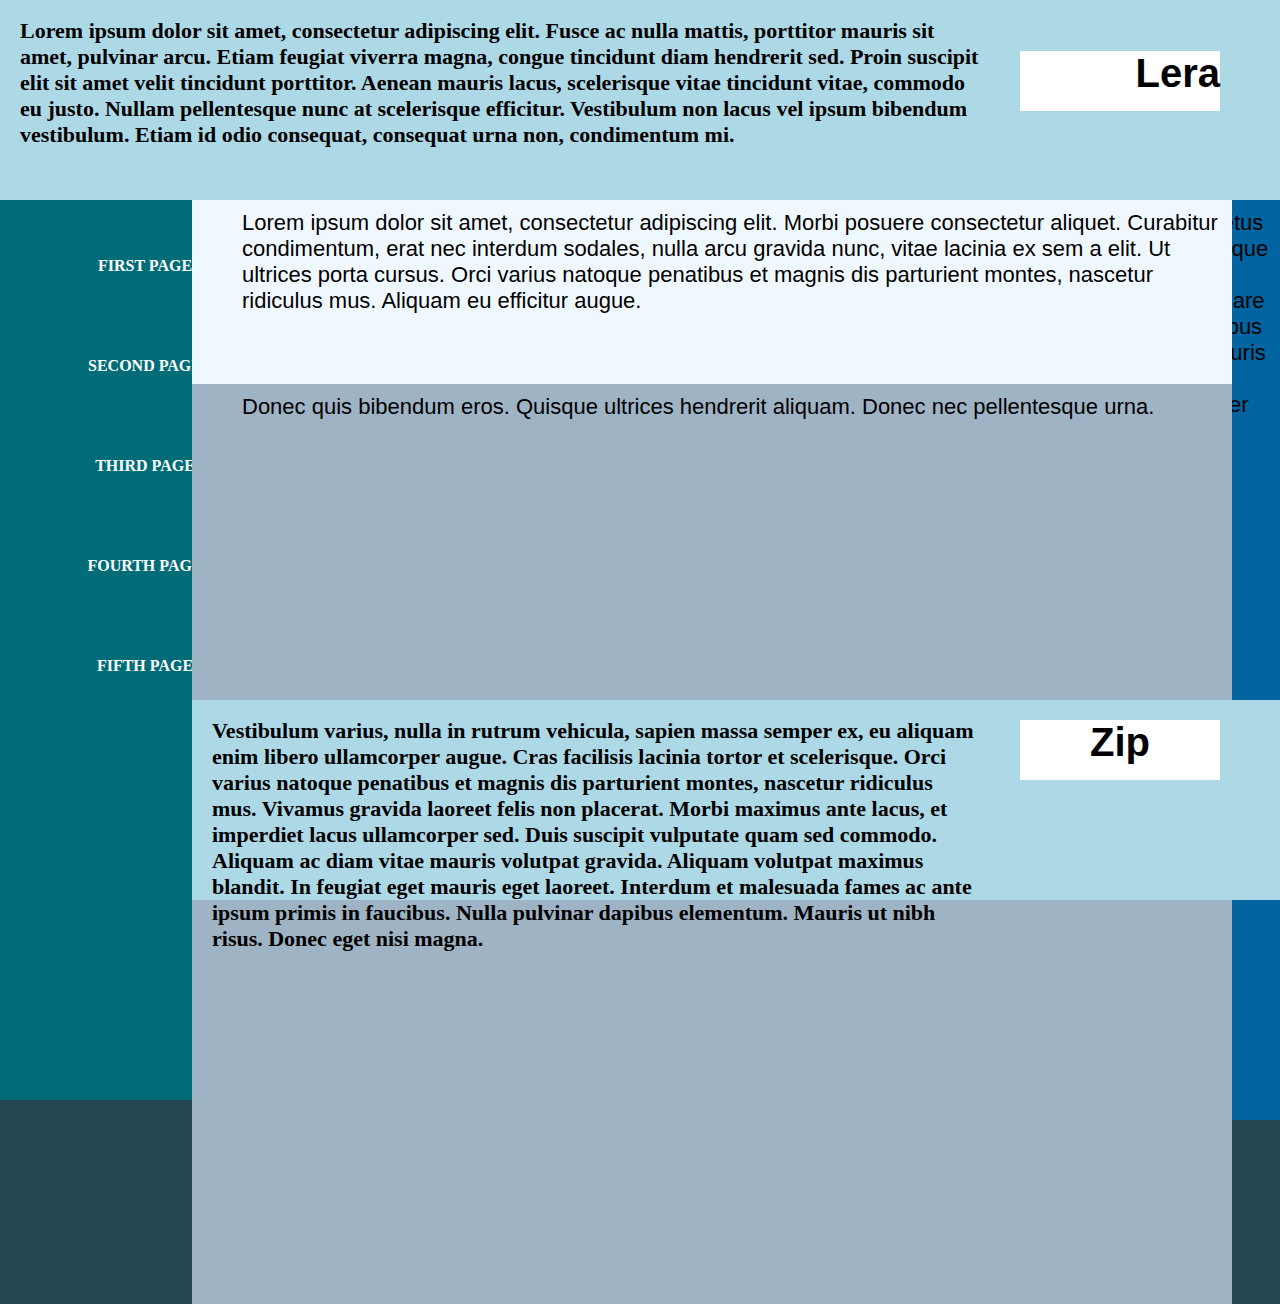
<file: index.html>
<!DOCTYPE html>
<html>
<head>
	<link rel="stylesheet" type="text/css" href="css/style.css">
	<html lang="en">
	<title>Lab 1 Radzivilo</title>
	
	<meta charset="UTF-8">
	
	<meta name="viewport" content="width=device-width, initial-scale=1" />
</head>

<body>
    <header>
		<h1> Lera </h1>
		<h2>Lorem ipsum dolor sit amet, consectetur adipiscing elit. Fusce ac nulla mattis, porttitor mauris sit amet, pulvinar arcu. Etiam feugiat viverra magna, congue tincidunt diam hendrerit sed. Proin suscipit elit sit amet velit tincidunt porttitor. Aenean mauris lacus, scelerisque vitae tincidunt vitae, commodo eu justo. Nullam pellentesque nunc at scelerisque efficitur. Vestibulum non lacus vel ipsum bibendum vestibulum. Etiam id odio consequat, consequat urna non, condimentum mi.</h2>
    </header>

                    
	<main>
		<div id="menu">
			<ul>
				<li class="active"><a href="index.html">First Page</a></li>
                <li><a href="second.html">Second Page</a></li>
                <li><a href="third.html">Third page</a></li>
                <li><a href="fourth.html">Fourth page</a></li>
                <li><a href="fifth.html">Fifth page</a></li>
			</ul>
		</div>

		<p class="right_text">Sed vitae nisi quis metus lobortis dapibus. Quisque quis nisi molestie, faucibus nulla vel, ornare nisl. Sed molestie finibus sapien, eu feugiat mauris aliquet eu. Nunc malesuada ullamcorper ullamcorper.</p>
		
		<p class="three_text right_text">Lorem ipsum dolor sit amet, consectetur adipiscing elit. Morbi posuere consectetur aliquet. Curabitur condimentum, erat nec interdum sodales, nulla arcu gravida nunc, vitae lacinia ex sem a elit. Ut ultrices porta cursus. Orci varius natoque penatibus et magnis dis parturient montes, nascetur ridiculus mus. Aliquam eu efficitur augue. </p>
		<p class="three_text right_text five_text">Donec quis bibendum eros. Quisque ultrices hendrerit aliquam. Donec nec pellentesque urna. </p>
		
		
	</main>
			
	<footer>
		<h1 class="h1_bottom"> Zip </h1>
		<h2>Vestibulum varius, nulla in rutrum vehicula, sapien massa semper ex, eu aliquam enim libero ullamcorper augue. Cras facilisis lacinia tortor et scelerisque. Orci varius natoque penatibus et magnis dis parturient montes, nascetur ridiculus mus. Vivamus gravida laoreet felis non placerat. Morbi maximus ante lacus, et imperdiet lacus ullamcorper sed. Duis suscipit vulputate quam sed commodo. Aliquam ac diam vitae mauris volutpat gravida. Aliquam volutpat maximus blandit. In feugiat eget mauris eget laoreet. Interdum et malesuada fames ac ante ipsum primis in faucibus. Nulla pulvinar dapibus elementum. Mauris ut nibh risus. Donec eget nisi magna.</h2>
	</footer>
</body>
</html>
</file>
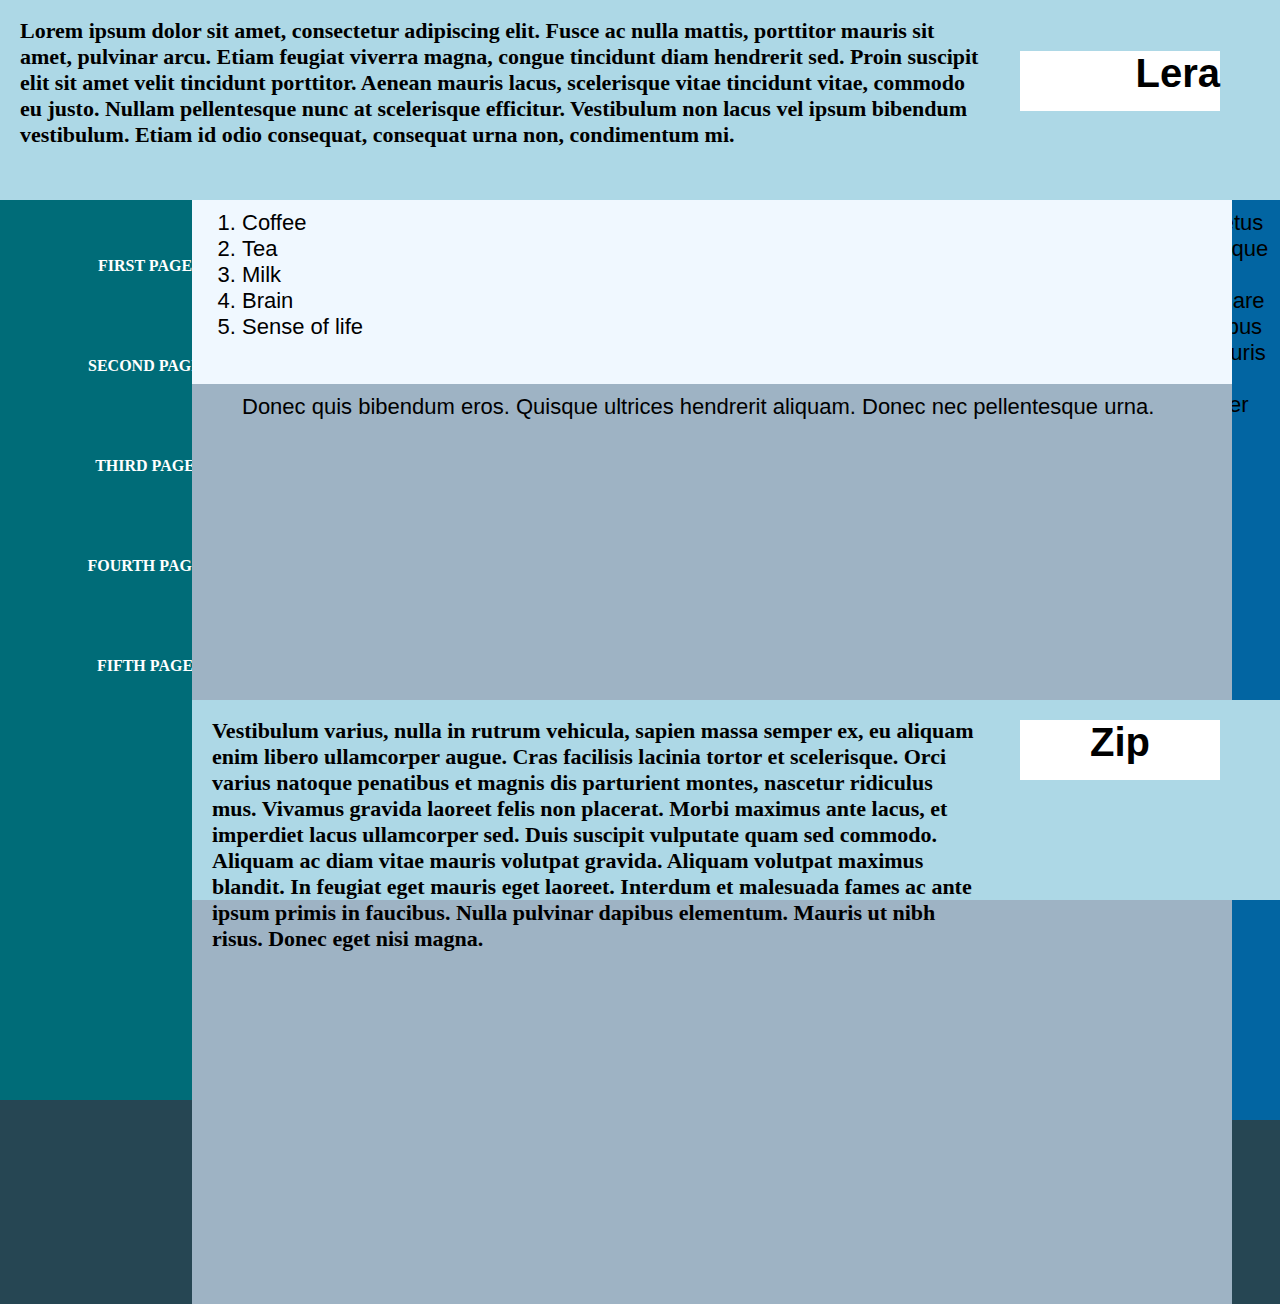
<file: second.html>
<!DOCTYPE html>
<html>
<head>
	<link rel="stylesheet" type="text/css" href="css/style.css">
	<html lang="en">
	<title>Lab 1 Radzivilo</title>
	
	<meta charset="UTF-8">
	
	<meta name="viewport" content="width=device-width, initial-scale=1" />
</head>

<body>
    <header>
		<h1> Lera </h1>
		<h2>Lorem ipsum dolor sit amet, consectetur adipiscing elit. Fusce ac nulla mattis, porttitor mauris sit amet, pulvinar arcu. Etiam feugiat viverra magna, congue tincidunt diam hendrerit sed. Proin suscipit elit sit amet velit tincidunt porttitor. Aenean mauris lacus, scelerisque vitae tincidunt vitae, commodo eu justo. Nullam pellentesque nunc at scelerisque efficitur. Vestibulum non lacus vel ipsum bibendum vestibulum. Etiam id odio consequat, consequat urna non, condimentum mi.</h2>
    </header>

                    
	<main>
		<div id="menu">
			<ul>
				<li class="active"><a href="index.html">First Page</a></li>
                <li><a href="second.html">Second Page</a></li>
                <li><a href="third.html">Third page</a></li>
                <li><a href="fourth.html">Fourth page</a></li>
                <li><a href="fifth.html">Fifth page</a></li>
			</ul>
		</div>

		<p class="right_text">Sed vitae nisi quis metus lobortis dapibus. Quisque quis nisi molestie, faucibus nulla vel, ornare nisl. Sed molestie finibus sapien, eu feugiat mauris aliquet eu. Nunc malesuada ullamcorper ullamcorper.</p>
		
		<ol class="three_text right_text">
			<li>Coffee</li>
			<li>Tea</li>
			<li>Milk</li>
			<li>Brain</li>
			<li>Sense of life</li>
		  </ol>
		<p class="three_text right_text five_text">Donec quis bibendum eros. Quisque ultrices hendrerit aliquam. Donec nec pellentesque urna. </p>
		
		
	</main>
			
	<footer>
		<h1 class="h1_bottom"> Zip </h1>
		<h2>Vestibulum varius, nulla in rutrum vehicula, sapien massa semper ex, eu aliquam enim libero ullamcorper augue. Cras facilisis lacinia tortor et scelerisque. Orci varius natoque penatibus et magnis dis parturient montes, nascetur ridiculus mus. Vivamus gravida laoreet felis non placerat. Morbi maximus ante lacus, et imperdiet lacus ullamcorper sed. Duis suscipit vulputate quam sed commodo. Aliquam ac diam vitae mauris volutpat gravida. Aliquam volutpat maximus blandit. In feugiat eget mauris eget laoreet. Interdum et malesuada fames ac ante ipsum primis in faucibus. Nulla pulvinar dapibus elementum. Mauris ut nibh risus. Donec eget nisi magna.</h2>
	</footer>
</body>
</html>
</file>
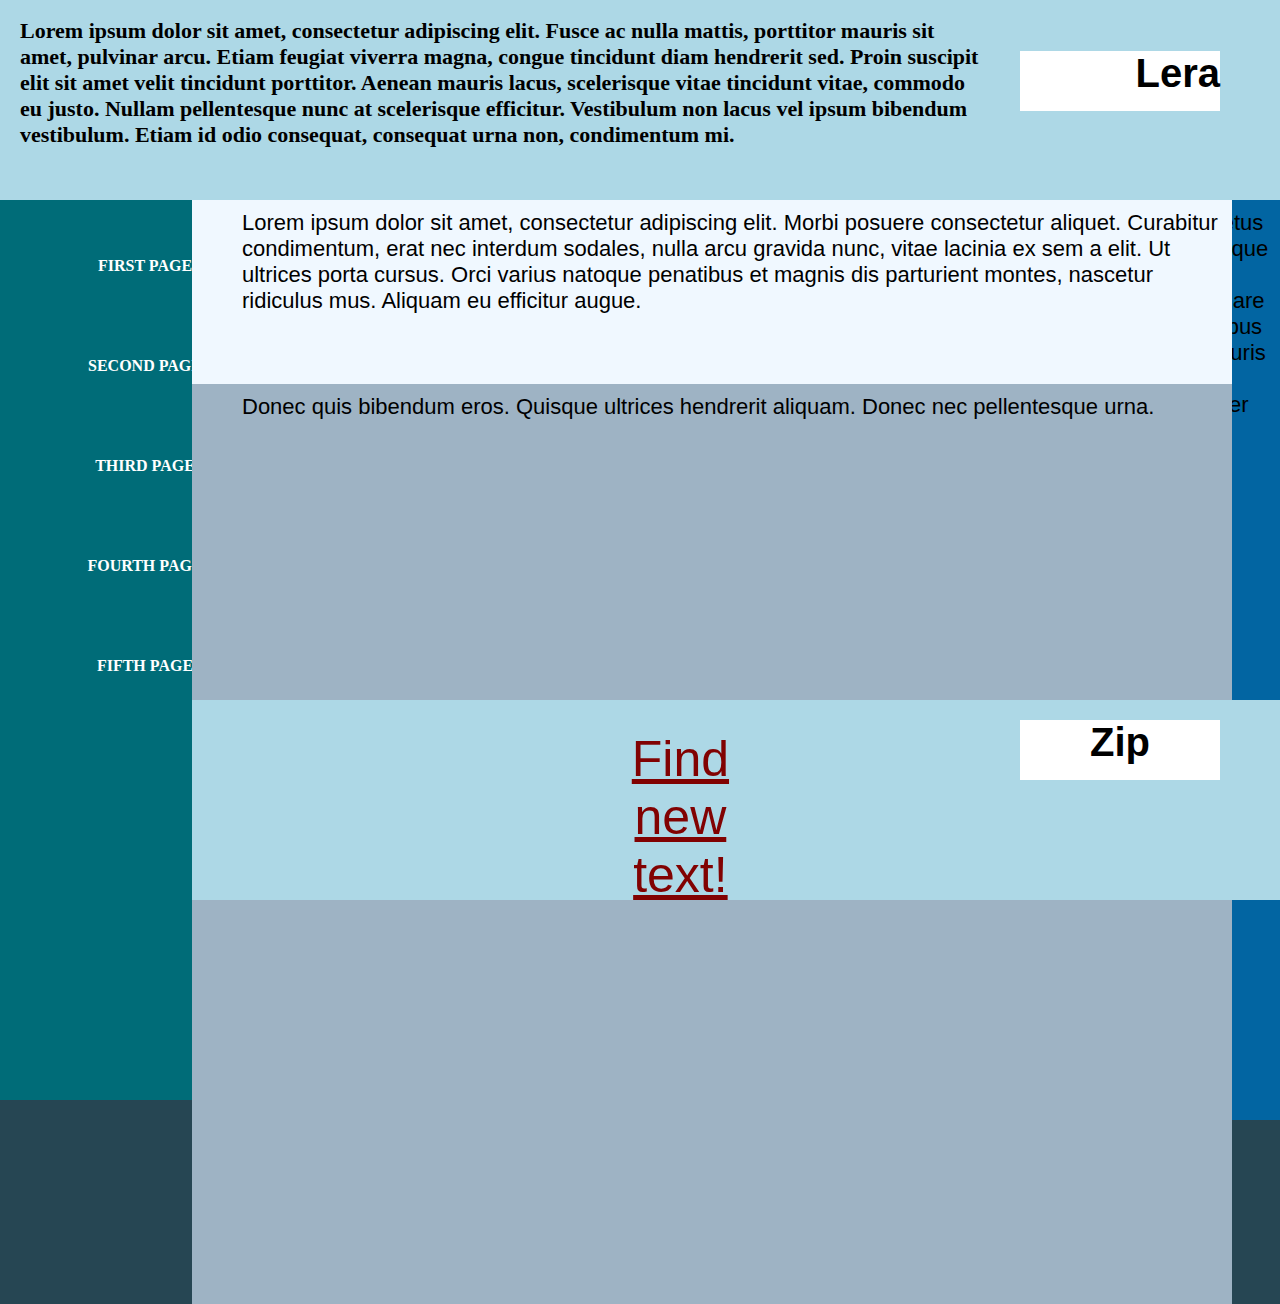
<file: third.html>
<!DOCTYPE html>
<html>
<head>
	<link rel="stylesheet" type="text/css" href="css/style.css">
	<html lang="en">
	<title>Lab 1 Radzivilo</title>
	
	<meta charset="UTF-8">
	
	<meta name="viewport" content="width=device-width, initial-scale=1" />
</head>

<body>
    <header>
		<h1> Lera </h1>
		<h2>Lorem ipsum dolor sit amet, consectetur adipiscing elit. Fusce ac nulla mattis, porttitor mauris sit amet, pulvinar arcu. Etiam feugiat viverra magna, congue tincidunt diam hendrerit sed. Proin suscipit elit sit amet velit tincidunt porttitor. Aenean mauris lacus, scelerisque vitae tincidunt vitae, commodo eu justo. Nullam pellentesque nunc at scelerisque efficitur. Vestibulum non lacus vel ipsum bibendum vestibulum. Etiam id odio consequat, consequat urna non, condimentum mi.</h2>
    </header>

                    
	<main>
		<div id="menu">
			<ul>
				<li class="active"><a href="index.html">First Page</a></li>
                <li><a href="second.html">Second Page</a></li>
                <li><a href="third.html">Third page</a></li>
                <li><a href="fourth.html">Fourth page</a></li>
                <li><a href="fifth.html">Fifth page</a></li>
			</ul>
		</div>

		<p class="right_text">Sed vitae nisi quis metus lobortis dapibus. Quisque quis nisi molestie, faucibus nulla vel, ornare nisl. Sed molestie finibus sapien, eu feugiat mauris aliquet eu. Nunc malesuada ullamcorper ullamcorper.</p>
		
		<p class="three_text right_text">Lorem ipsum dolor sit amet, consectetur adipiscing elit. Morbi posuere consectetur aliquet. Curabitur condimentum, erat nec interdum sodales, nulla arcu gravida nunc, vitae lacinia ex sem a elit. Ut ultrices porta cursus. Orci varius natoque penatibus et magnis dis parturient montes, nascetur ridiculus mus. Aliquam eu efficitur augue. </p>
		<p class="three_text right_text five_text">Donec quis bibendum eros. Quisque ultrices hendrerit aliquam. Donec nec pellentesque urna. </p>
		
		
	</main>
			
	<footer>
		<h1 class="h1_bottom"> Zip </h1>
		<a class="page_three_link" href="https://www.lipsum.com/">Find new text!</a>
	</footer>
</body>
</html>
</file>
<file: css/style.css>
html {
		overflow-x: hidden;
		overflow-y: hidden;
	}

body {
		background-color: #264653;
	}

header{
	position: absolute;
	margin-bottom: 10px;
	top: 0px;
	left:0px;
	width: 100%;
	height: 200px;
	background-color: lightblue;
}



h2{
	margin-right: 300px;
	margin-left: 20px;
	font-size: 22px;

}

h1 {
	position: absolute;
	width: 200px;
	height: 60px;
	right: 50px;
	top: 41px;
	margin: 10px;
	text-align: right;
	background-color: white;
	font-family: Arial, Helvetica, sans-serif;
	font-size: 40px;
	

	color: #000000;
	}
	
.h1_bottom{
	top: 10px;
	text-align: center;
	
}

#menu{
	position: absolute;
	top: 0;
	left:0px;
	width: 250px;
	height: 100%;
	background-color: #006c78;
	margin-top: 200px;
}

footer{
	position: absolute;
	bottom: 0px;
	right:0px;
	width: 85%;
	height: 200px;
	background-color: lightblue;
}

#menu ul{
    text-align: center;
    float: right;
    margin: none;
}
     
#menu li{
    display: inline-block;
    padding: none;
    margin: none;
}

#menu li a, #menu li span{
    display: inline-block;
    text-decoration: none;
    font-weight: 600;
    text-transform: uppercase;
    line-height: 100px;
}
     
#menu li a{
        
	
	color: #FFF;
}
     
.right_text{
	position: absolute;
	top: 0;
	right:0px;
	width: 250px;
	height: 100%;
	background-color: #0265a2;
	margin-top: 200px;
	padding: 10px;
	font-family: 'Lucida Sans', 'Lucida Sans Regular', 'Lucida Grande', 'Lucida Sans Unicode', Geneva, Verdana, sans-serif;
	font-size: 22px;

}

.three_text{
	left:15%;
	width: 980px;
	height: 100%;
	background-color: aliceblue;
	padding-left: 50px;
}

.five_text{
	margin-top: 30%;
	background-color: rgb(158, 179, 196);
}

.page_three_link{
	position: absolute;
	width: 200px;
	height: 60px;
	right: 45%;
	top: 20px;
	margin: 10px;
	text-align: center;
	font-family:'Franklin Gothic Medium', 'Arial Narrow', Arial, sans-serif;
	font-size: 50px;
	

	color: #810202;
}
</file>
